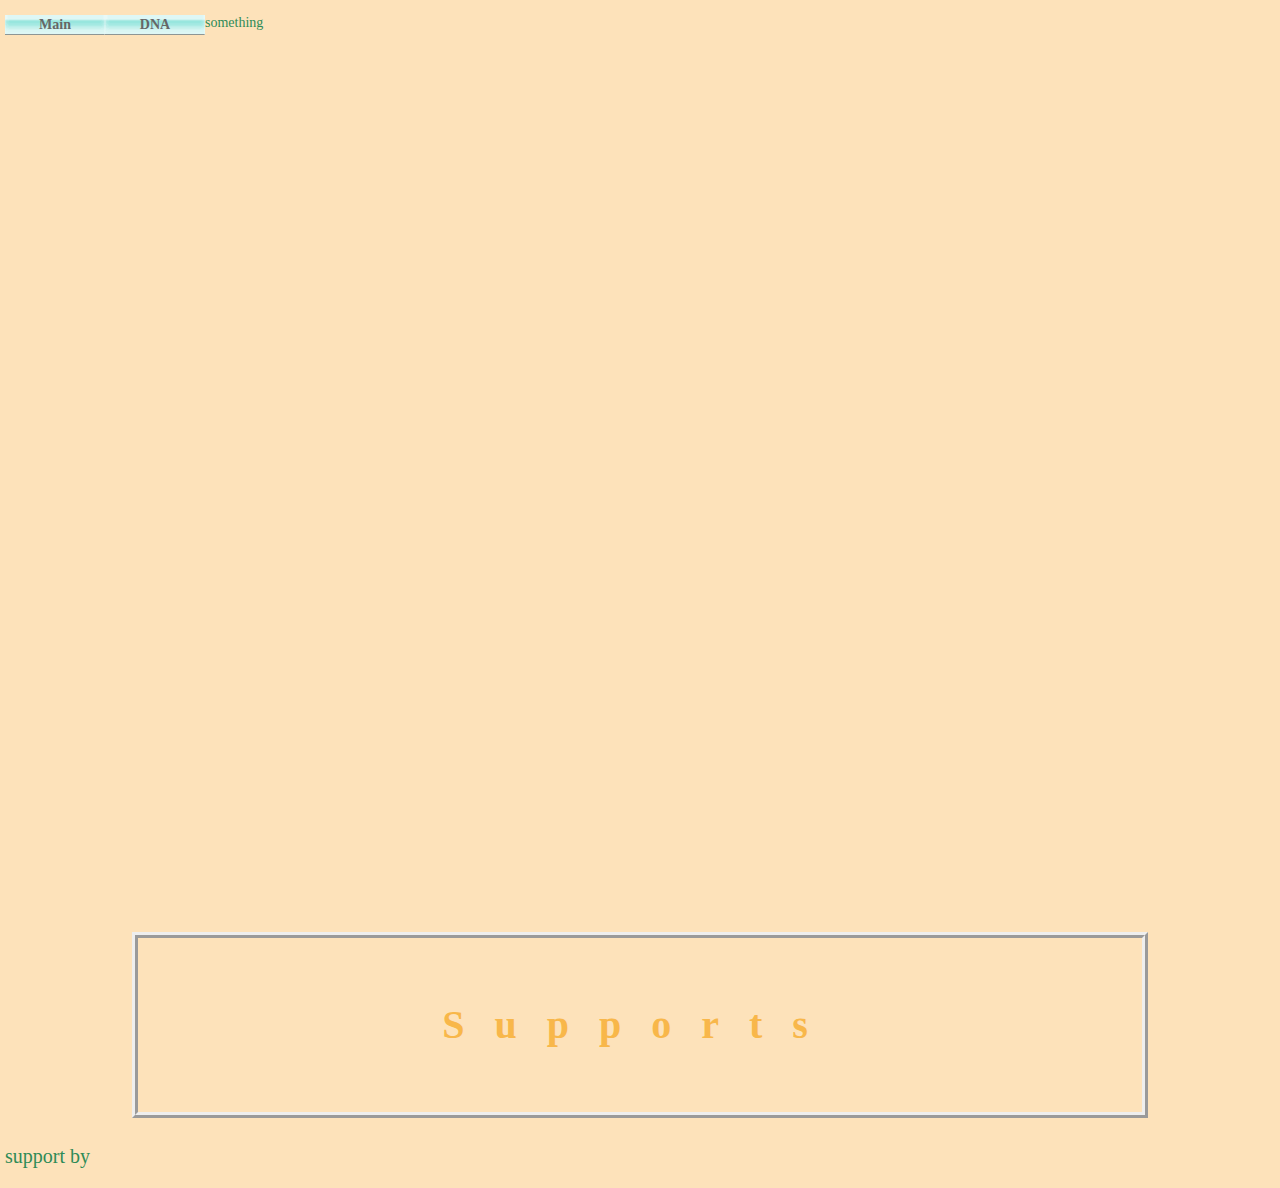
<file: contact/index.html>
<DOCTYPE html>

<html>
<head>
	<title>Biology-DNA</title>
	<link rel="stylesheet" href="../css/main.css"
</head>

<nav>
	<ul>
		<li><a href="../">Main</a></li>
		<li><a href="/DNA">DNA</a></li>
		<li>something</li>
	</ul>
</nav>

<body>

<h1>Supports</h1>

<p>support by</p>




</body>

</html>
</file>
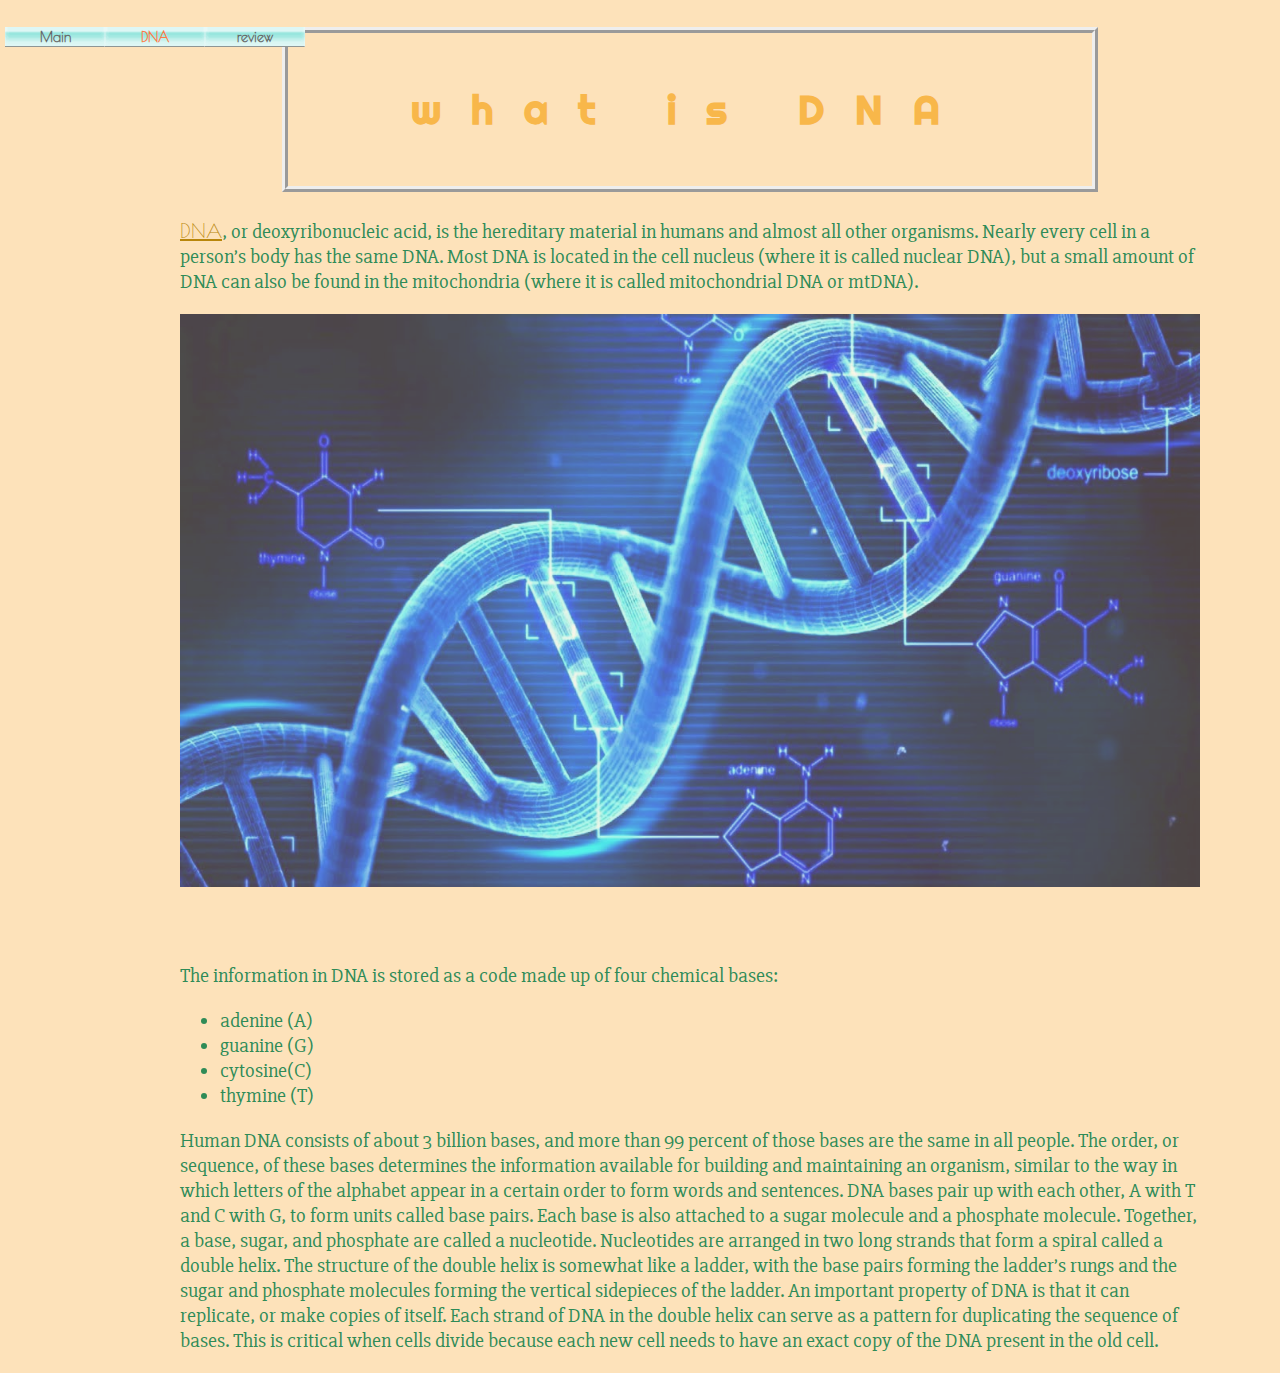
<file: DNA/index.html>
<!DOCTYPE html>

<html>
<head>
	<title>Biology-DNA</title>
	<link rel="stylesheet" href="../css/main.css">
    <link href='https://fonts.googleapis.com/css?family=Righteous' rel='stylesheet' type='text/css'>
    <link href='https://fonts.googleapis.com/css?family=Slabo+27px' rel='stylesheet' type='text/css'>
    <link href='https://fonts.googleapis.com/css?family=Poiret+One' rel='stylesheet' type='text/css'>
</head>


<body>
<nav>
	<ul>
		<li><a href="../">Main</a></li>
		<li><a class ="active" href="../DNA">DNA</a></li>
		<li><a href="../review">review</a></li>
	</ul>
</nav>

<div id="mainContent">
    <h1>what is DNA</H1>
    <p><a href = "http://ghr.nlm.nih.gov/handbook/basics/dna">DNA</a>, or deoxyribonucleic acid, is the hereditary material in humans and almost all other organisms. Nearly every cell in a person’s body has the same DNA. Most DNA is located in the cell nucleus (where it is called nuclear DNA), but a small amount of DNA can also be found in the mitochondria (where it is called mitochondrial DNA or mtDNA).</p>


    <a href="https://www.youtube.com/watch?v=uXdzuz5Q-hs" >
    <img src="../images/maxresdefault.jpg" width="1400" height="500" alt="DNA"/>
    </a>


    <p>The information in DNA is stored as a code made up of four chemical bases:</p>
	    <ul>
		    <li>adenine (A)</li>
		    <li>guanine (G)</li>
		    <li>cytosine(C)</li>
		    <li>thymine (T)</li>
	    </ul>
    <p>	Human DNA consists of about 3 billion bases, and more than 99 percent of those bases are the same in all people. The order, or sequence, of these bases determines the information available for building and maintaining an organism, similar to the way in which letters of the alphabet appear in a certain order to form words and sentences.
    DNA bases pair up with each other, A with T and C with G, to form units called base pairs. Each base is also attached to a sugar molecule and a phosphate molecule. Together, a base, sugar, and phosphate are called a nucleotide. Nucleotides are arranged in two long strands that form a spiral called a double helix. The structure of the double helix is somewhat like a ladder, with the base pairs forming the ladder’s rungs and the sugar and phosphate molecules forming the vertical sidepieces of the ladder.
    An important property of DNA is that it can replicate, or make copies of itself. Each strand of DNA in the double helix can serve as a pattern for duplicating the sequence of bases. This is critical when cells divide because each new cell needs to have an exact copy of the DNA present in the old cell.</p>
</div>







</body>






</html>
</file>
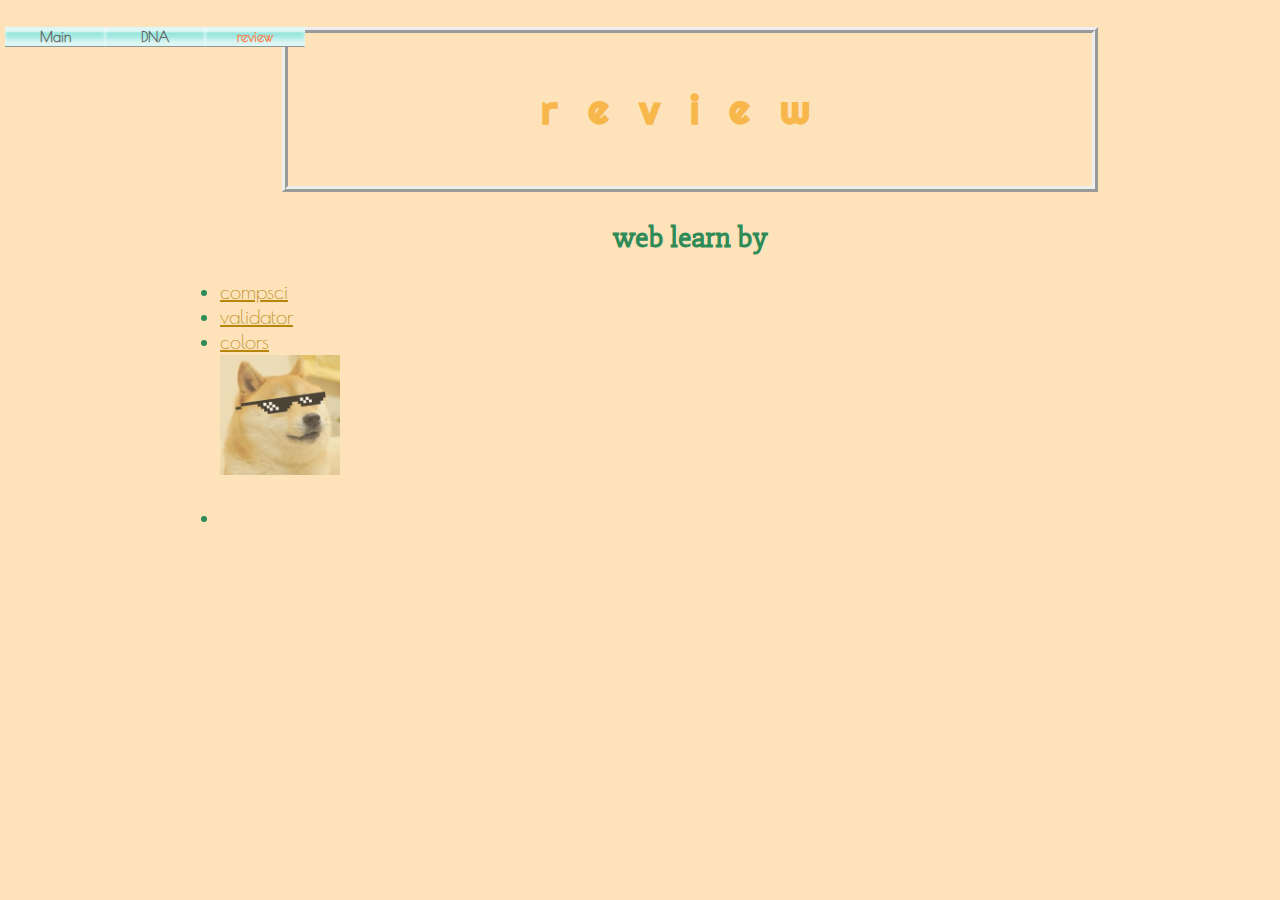
<file: review/index.html>
<!DOCTYPE html>

<html>
<head>
	<title>Biology-login</title>
	<link rel="stylesheet" href="../css/main.css">
    <link href='https://fonts.googleapis.com/css?family=Righteous' rel='stylesheet' type='text/css'>
    <link href='https://fonts.googleapis.com/css?family=Slabo+27px' rel='stylesheet' type='text/css'>
    <link href='https://fonts.googleapis.com/css?family=Poiret+One' rel='stylesheet' type='text/css'>
</head>


<body>
<nav>
	<ul>
		<li><a href="../">Main</a></li>
		<li><a href="../DNA">DNA</a></li>
		<li><a class ="active" href="../review">review</a></li>
	</ul>
</nav>


<div id="mainContent">
    <h1>review</h1>
    <h2>web learn by</h2>


    <ul>
	    <li><a href ="http://wmcicompsci.ca/">compsci</a></li>
	    <li><a href ="https://validator.w3.org/">validator</a></li>
	    <li><a href ="http://paletton.com">colors</a></li>
	    <li><a href ="http://www.htmldog.com/guides/html/" >
		    <img src="../images/dage.jpg" width="120" height="120" alt="doge looking u"/>
		    </a></li>
    </ul>
</div>







</body>

</html>
</file>
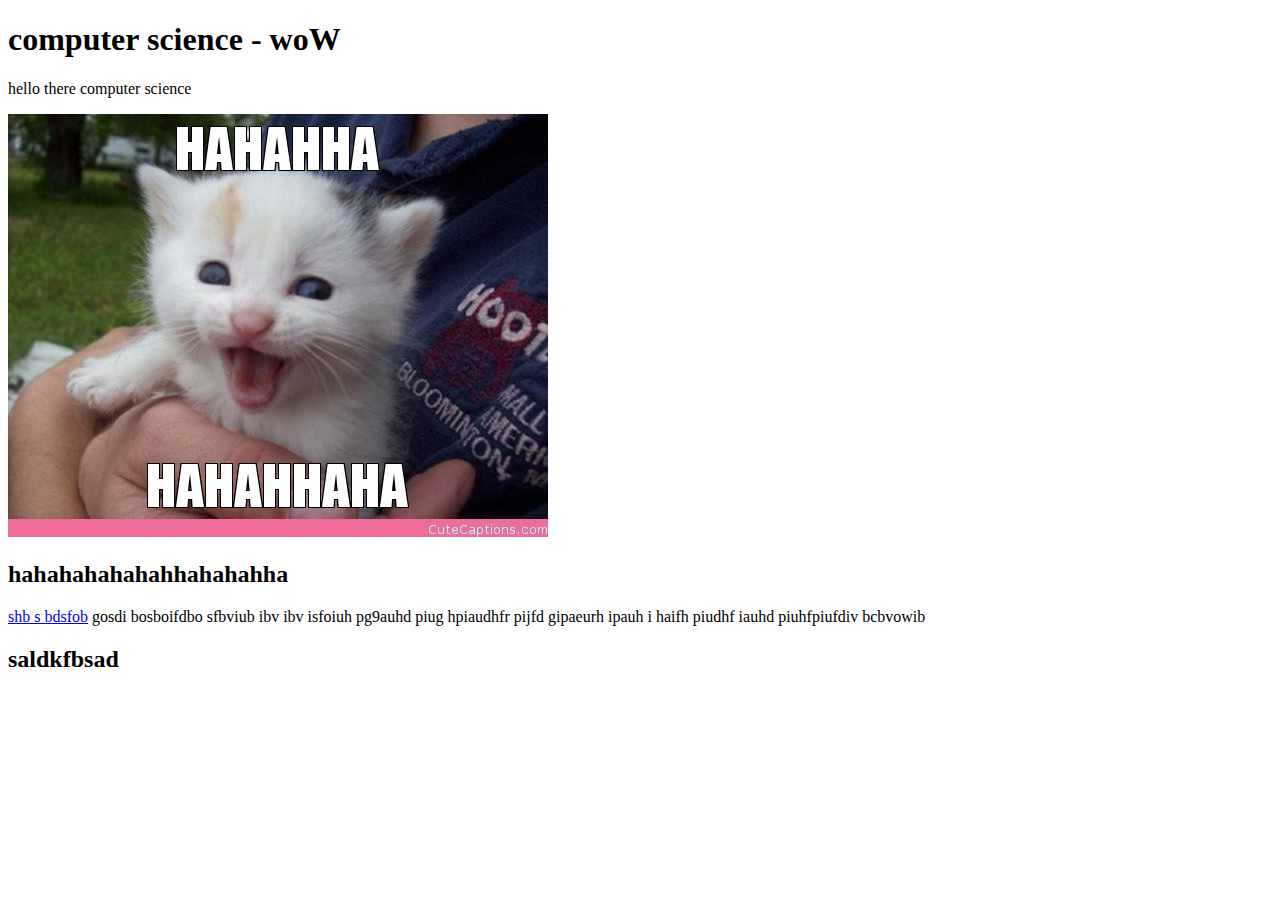
<file: hshshshshs/somethinglol.html>
<!DOCTYPE html>

<html>


<head>
	<title>Wow</title>
</head>


<body>

<h1>computer science - woW</h1>

<p>hello there computer science</p>

<a href="http://www.htmldog.com/guides/html/" >
<img src="hahahha-hahahhaha.jpg" alt="cat hahahahhahah ha ahah aha hha  ha ha ha hahha"/>
</a>


<h2>hahahahahahahhahahahha</h2>
<p><a href = "http://google.ca">shb s bdsfob</a> gosdi bosboifdbo sfbviub ibv ibv isfoiuh pg9auhd piug hpiaudhfr pijfd gipaeurh ipauh i haifh piudhf iauhd piuhfpiufdiv bcbvowib</p>


<h2>saldkfbsad</h2>




<body>






</html>
</file>
<file: css/main.css>
/*all link with this font*/body h2 a, body p a , body ul a{	color: darkgoldenrod;    font-family: 'Poiret One', cursive;}body {    background-color: #fde2ba;    color: seagreen;	    font-family: 'Slabo 27px', serif;    font-size: 15pt;	    padding: 0px;    margin: 5px;}h2{    text-align: center;}h1 {    font-family: 'Righteous', cursive;	text-align: center;    letter-spacing: 30px;    font-size: 40px;	color: #f8b74a;		border-style: ridge;	border-width: 6px;	margin-left: 10%;	margin-right: 10%;	padding-top: 5%;	padding-bottom: 5%;}nav{    text-align: center;    font-size: 14px;    margin:15px auto;/*cause left and right dont have Float elements*/    clear: both;}nav ul{    margin: 0px;    padding: 0px;    list-style-type: none;	min-height: 100%;}nav ul li{    float: left;}nav ul li a{    text-decoration: none;    font-weight:bold;    color: #666;    background: url(../images/menubg.gif) no-repeat 0px 0px;    width: 100px;    line-height: 20px;    display: block;		transition: 0.5s;}nav ul li a:hover{    color: #CC0000;    background: url(../images/menubg.gif) no-repeat 0px -20px;}.active {	color: #ff7a45;}#mainContent {	margin-left: 150px;	margin-right: 75px;	padding-left: 25px;}#mainContent h2 a{    border-style: dashed;	border-width: 2px;	margin-left: 10%;	margin-right: 10%;}.centerMe {	display: block;	margin-left: auto;	margin-right: auto;}img {	max-width: 100%;	height: auto;    margin-bottom: 50px;/*means is same as its name*/    opacity:0.7;}img:hover{    opacity:1.0;}/*what happened when the screen became smaller*/@media screen and (max-width: 800px) {	#mainContent {		margin-left: 2%;		margin-right: 2%;				padding-left: 0;		padding-top: 10px;	}	h1{        font-size: 20px;	}	}
</file>
